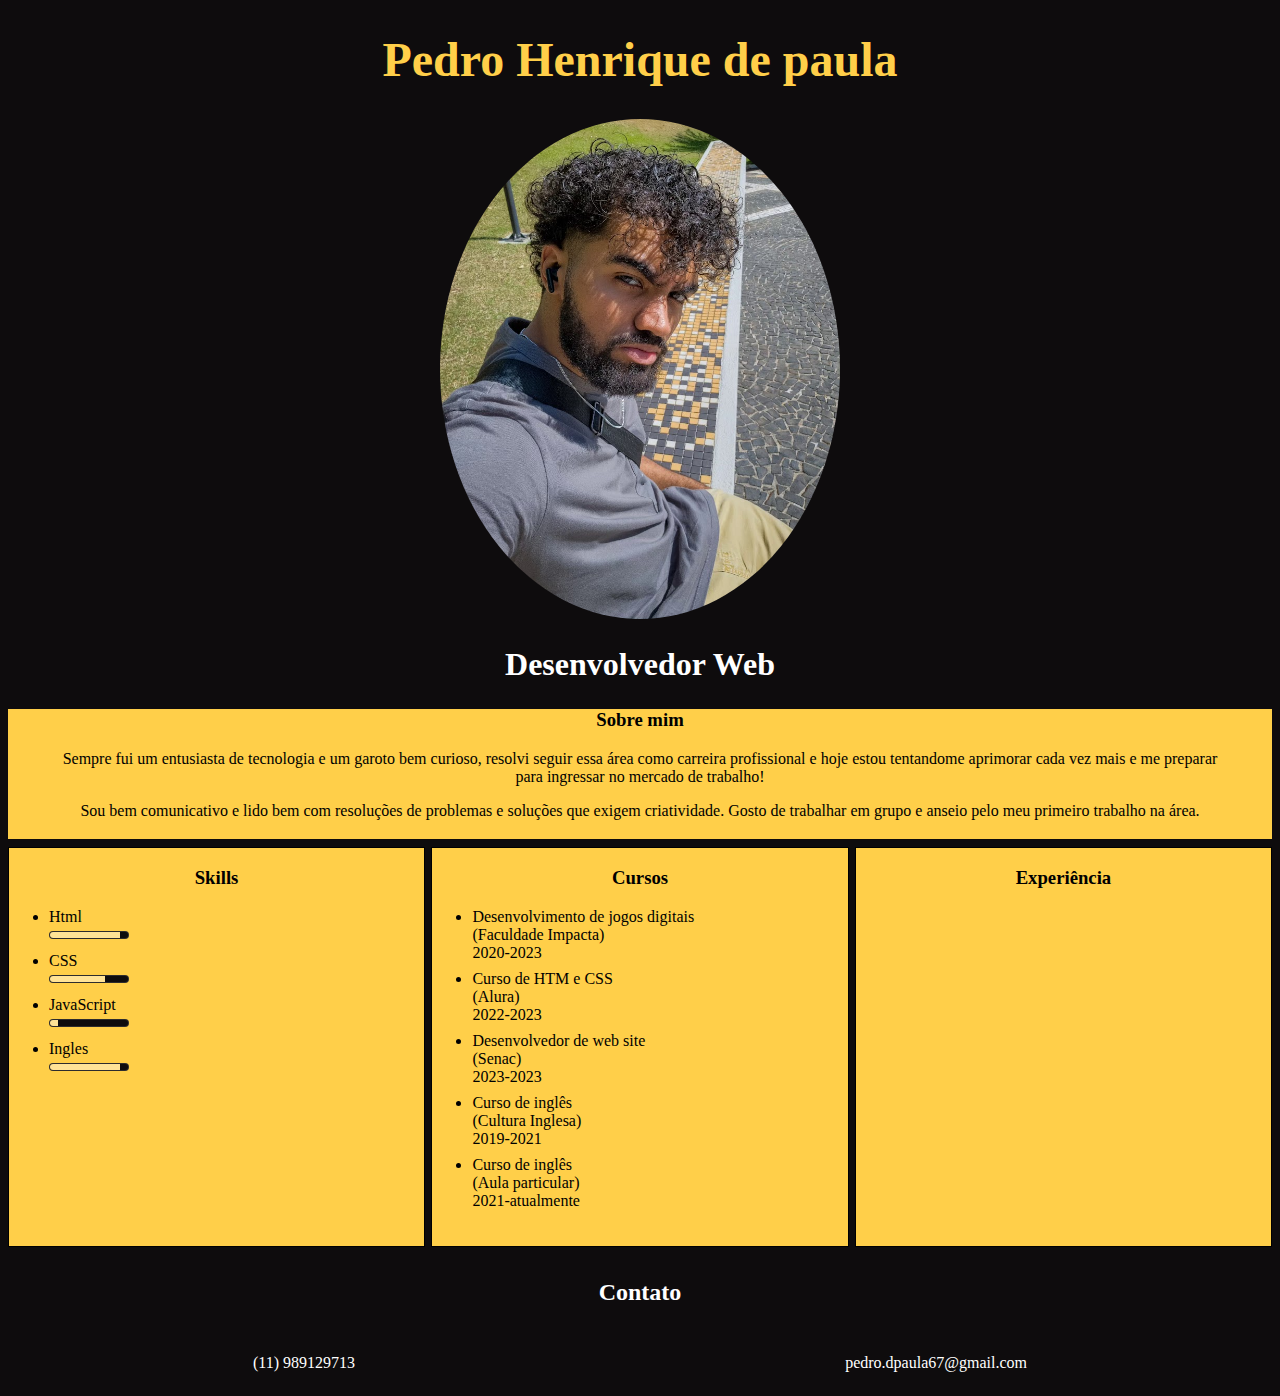
<file: index.html>
<!DOCTYPE html>
<html lang="pt-br">
<head>
    <meta charset="UTF-8">
    <meta name="viewport" content="width=device-width, initial-scale=1.0">
    <title>Pedro Henrique de Paula</title>
    <link rel="stylesheet" href="style.css">
</head>
<body>

    <h1>Pedro Henrique de paula</h1>
    <img src="IMG_20230822_135914_548.jpg" alt="">

    <h2>Desenvolvedor Web</h2>


    <div id="sobre">
            <h3>Sobre mim</h3>
            <p>Sempre fui um entusiasta de tecnologia e um garoto bem curioso, resolvi seguir essa área como carreira profissional e hoje estou tentandome aprimorar cada vez mais e me preparar para ingressar no mercado de trabalho!
            </p>

            <p>Sou bem comunicativo e lido bem com resoluções de problemas e soluções que exigem criatividade. Gosto de trabalhar em grupo e anseio pelo meu primeiro trabalho na área.</p>
    </div>

    <div class="cards">
        <article id="skills">
            <h3>Skills</h3>
                <ul>
                    <li>Html<br><meter value="9" min="0" max="10"></meter></li>
                    <li>CSS<br><meter value="7" min="0" max="10"></meter></li>
                    <li>JavaScript<br><meter value="1" min="0" max="10"></meter></li>
                    <li>Ingles<br><meter value="9" min="0" max="10"></meter></li>
                </ul>
        </article>
        
        <article id="cursos">
            <h3>Cursos</h3>
                <ul>
                    <li>
                        Desenvolvimento de jogos digitais
                        <br> 
                        <span class="instituicao">(Faculdade Impacta)</span>
                        <br>
                        <span class="periodo">2020-2023</span>
                    </li>
                    <li>
                        Curso de HTM e CSS
                        <br>
                        <span class="instituicao">(Alura)</span>
                        <br>
                        <span class="periodo">2022-2023</span>
                    </li>
                    <li>
                        Desenvolvedor de web site
                        <br>
                        <span class="instituicao">(Senac)</span>
                        <br>
                        <span class="periodo">2023-2023</span>
                    </li>
                    <li>
                        Curso de inglês
                        <br>
                        <span class="instituicao">(Cultura Inglesa)</span>
                        <br>
                        <span class="periodo">2019-2021</span>
                    </li>
                    <li>
                        Curso de inglês
                        <br>
                        <span class="instituicao">(Aula particular)</span>
                        <br>
                        <span class="peiodo">2021-atualmente</span>
                    </li>
                </ul>
        </article>

        <article id="experiencia">
            <h3>Experiência</h3>
        </article>
    </div>

    <h4>Contato</h4>
    <div id="contato">
        <p>(11) 989129713</p>
        <p>pedro.dpaula67@gmail.com</p>
    </div>

    
</body>
</html>
</file>
<file: style.css>
* {box-sizing: border-box;}

:root {
    --cor-amarelo: #FFCF49;
    --cor-preto: #0E0C0D;
    --cor-branca: #FFFFFF;
}

body {
    background-color: var(--cor-preto);
}

h1 {
    color: var(--cor-amarelo);
    text-align: center;
    font-size: 3rem;
}

img {
    width: 50%;
    border-radius: 50%;
    display: block;
    margin-left: auto;
    margin-right: auto;
}

h2 {
    color: var(--cor-branca);
    text-align: center;
    font-size: 2rem;
}

#sobre {
    background-color:  var(--cor-amarelo);
    margin-bottom: 0.5rem;
    padding-bottom: 0.2rem;
}

#sobre p {
    padding-left: 3rem;
    padding-right: 3rem;
    text-align: center;
}

.cards {
    display: flex;
    flex-direction: row;
    justify-content: space-between;
    align-items: center;
}

article {
    background-color: var(--cor-amarelo);
    border: solid 1px;
    height: 25rem;
    width: 33%;
}

h3 {
    text-align: center;
}

li {
    margin-bottom: 0.5rem;
}

meter::-webkit-meter-bar {
    background-color: var(--cor-preto);
}

meter::-webkit-meter-optimum-value {
    background-color: #FFE396;
  }

.institucao {
    font-style: italic;
}

#contato p {
    color: var(--cor-branca);
}

#contato {
    display: flex;
    justify-content: space-around;
    flex-direction: row;
    align-items: center;
}

h4 {
    font-size: 1.5rem;
    color: var(--cor-branca);
    text-align: center;
}


@media screen and (max-width: 600px) {
    .cards {
        display: flex;
        flex-wrap: wrap;
        justify-content: space-between
    }

    #skills, #cursos {
        width: calc(50%);   
    }

    #experiencia {
        width: 100%;
        margin-bottom: 0;
    }
}

@media screen and (min-width: 1000px) {
    img {
        max-width: 400px;
        max-height: 600px;
    }
}
</file>
